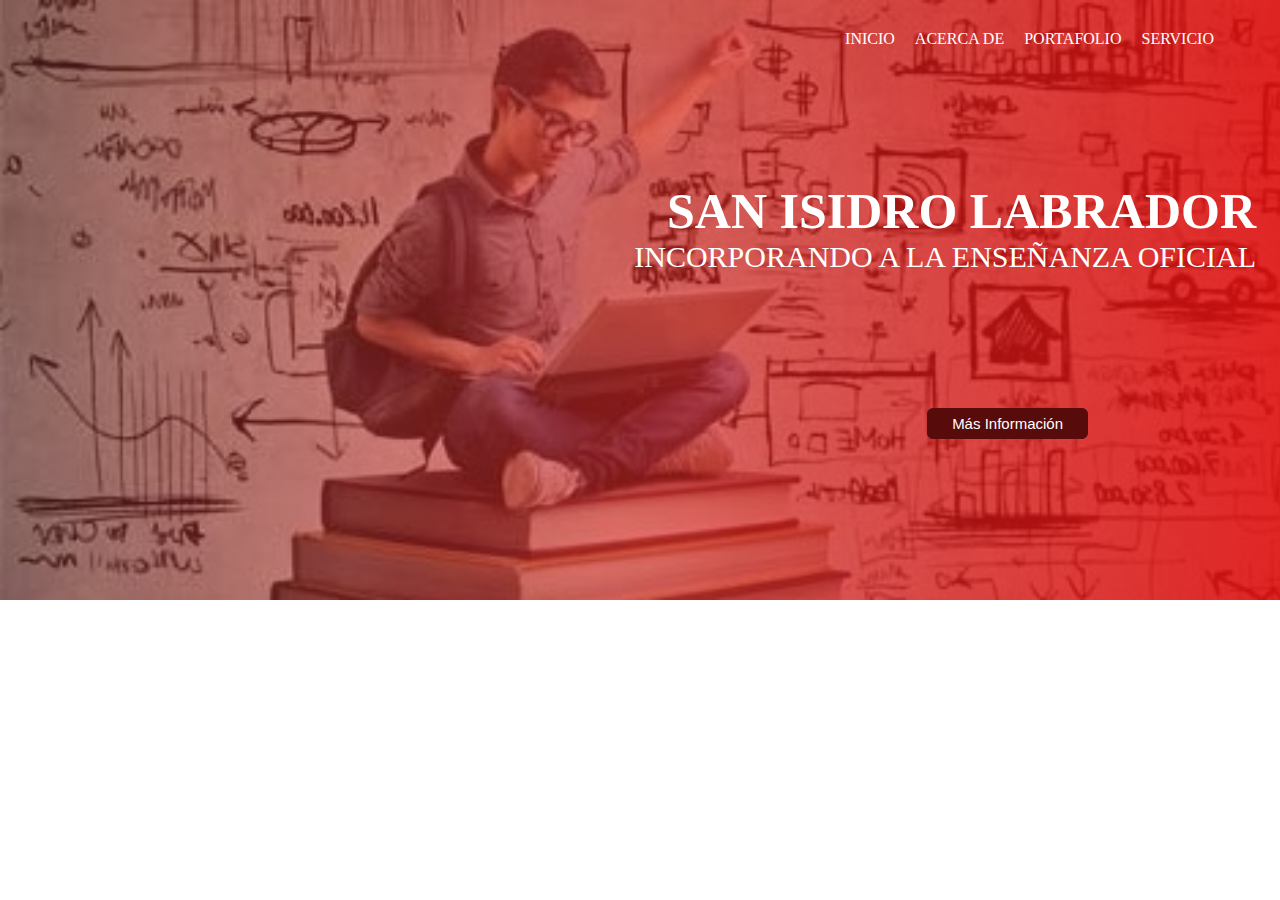
<file: index.html>
<!DOCTYPE html>
<html lang="es">
<head>
    <meta charset="UTF-8">
    <meta http-equiv="X-UA-Compatible" content="IE=edge">
    <meta name="viewport" content="width=device-width, initial-scale=1.0">
    <title>PaginaWebInstitucionSanIsidroLabrador</title>
    <link rel="shortcut icon" href="imagenes/logo.jpg" type="image/x-icon">
    <link rel="stylesheet" href="style.css">
</head>
<body>
    <header>
        <nav>
            <a href="#">INICIO</a>
            <a href="#">ACERCA DE</a> 
            <a href="#">PORTAFOLIO</a>
            <a href="#">SERVICIO</a>
        </nav>
        <section class="textos-header">
            <h1>SAN ISIDRO LABRADOR</h1>
            <h2>INCORPORANDO A LA ENSEÑANZA OFICIAL</h2>
        </section>
        <section class="DivBoton">
            <button class="myButton">Más Información</button>
        </section>
        <div class="wave" style="height: 150px; overflow: hidden;" ><svg viewBox="0 0 500 150" preserveAspectRatio="none" style="height: 100%; width: 100%;"><path d="M0.00,49.98 C118.79,295.56 180.30,-41.92 490.69,128.80 L600.73,259.05 L0.00,150.00 Z" style="stroke: none; fill: white;"></path></svg></div>
    </header>
    <main>
        <section class="contenedor sobre-nosotros">
            
        </section>
    </main>
</body>
</html>
</file>
<file: style.css>
* {
    margin: 0;
    padding: 0;
    box-sizing: border-box;
}

body {
    font-family: 'open sans';
}

.contenedor {
    padding: 60px 0;
    width: 90%;
    max-width: 1000px;
    margin: auto;
    overflow: hidden;
}

.titulo {
    color: #642a73;
    font-size: 30px;
    text-align: center;
    margin-bottom: 60px;
}

/* HEADER */
header {
    width: 100%;
    height: 600px;
    background: #333333;  /* fallback for old browsers */
    background: -webkit-linear-gradient(to right, #a1414157, #e11111e3), url(imagenes/fondo.jpg); /* W3C, IE 10+/ Edge, Firefox 16+, Chrome 26+, Opera 12+, Safari 7+ */
    background: linear-gradient(to right, #a1414157, #e11111e3), url(imagenes/fondo.jpg); /* W3C, IE 10+/ Edge, Firefox 16+, Chrome 26+, Opera 12+, Safari 7+ */
    background-size: cover;
    background-attachment: fixed;
}

nav {
    text-align: right;
    padding: 30px 50px 0 0;
}

nav > a {
    color: white;
    font-weight: 300;
    text-decoration: none;
    margin-right: 16px;
}

nav > a:hover { 
    text-decoration: underline;
}

.wave {
    position: absolute;
    bottom: 56px;
    width: 100%;
}

header .textos-header {
    display: flex;
    height: 360px;
    width: 100%;
    align-items: right;
    justify-content: center;
    flex-direction: column;
    text-align: right;
    padding-right: 24px;
}

.textos-header h1{
    font-size: 50px;
    color: white;
}

.textos-header h2 {
    font-size: 30px;
    font-weight: 300;
    color: white;
}

.myButton {
    background:linear-gradient(to bottom, #570b0b 5%, #570b0b 100%);
    background-color:#570b0b;
    border-radius:6px;
    border:1px solid #570b0b;
    display:inline-block;
    cursor:pointer;
    color:white;
    font-family:Arial;
    font-size:15px;
    padding:6px 24px;
    text-decoration:none;
    margin-right: 12rem;
}

.DivBoton {
    float: right;
}
</file>
